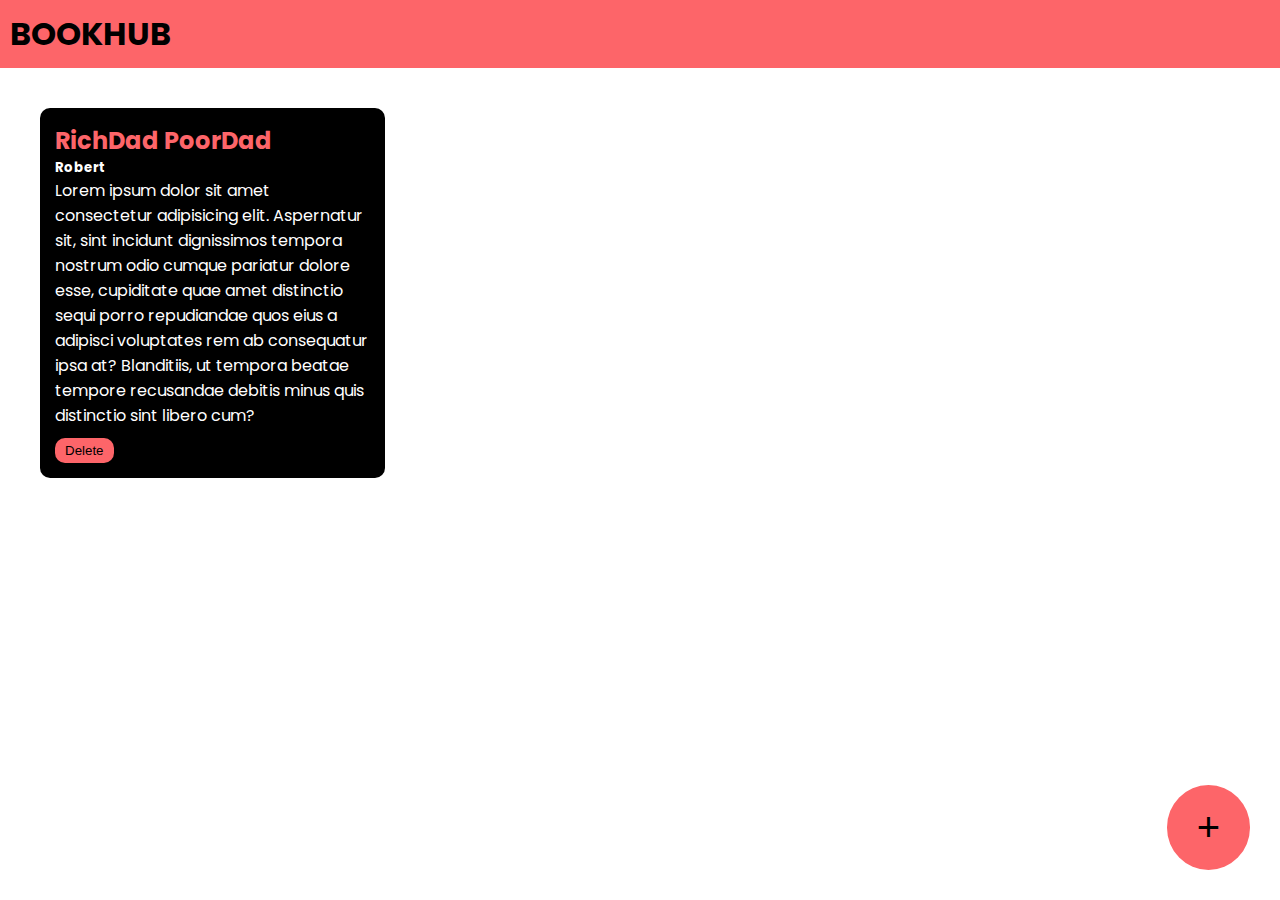
<file: Bookhub project/index.html>
<!DOCTYPE html>
<html lang="en">
<head>
    <meta charset="UTF-8">
    <meta name="viewport" content="width=device-width, initial-scale=1.0">
    <title>BOOKHUB</title>
    <link rel="stylesheet" href="style.css">
    <link rel="preconnect" href="https://fonts.googleapis.com">
<link rel="preconnect" href="https://fonts.gstatic.com" crossorigin>
<link href="https://fonts.googleapis.com/css2?family=Poppins&display=swap" rel="stylesheet">
</head>
<body>
    <div class="navbar">
        <h1>BOOKHUB</h1>
    </div>

    <div class="container">
        <div class="book-container">
            <h2>RichDad PoorDad</h2>
            <h5>Robert</h5>
            <p>Lorem ipsum dolor sit amet consectetur adipisicing elit. Aspernatur sit, sint incidunt dignissimos tempora nostrum odio cumque pariatur dolore esse, cupiditate quae amet distinctio sequi porro repudiandae quos eius a adipisci voluptates rem ab consequatur ipsa at? Blanditiis, ut tempora beatae tempore recusandae debitis minus quis distinctio sint libero cum?</p>
            <button onclick="deletebook(event)">Delete</button>
        </div>
    </div>
    

    <div class="popup-overlay"></div>

    <div class="popup-box">
        <h2>ADD BOOK</h2>
        <form>
            <input type ="text" placeholder="Book Title" id="book-title-input">
            <input type="text" placeholder="Book Author" id="book-author-input">
            <textarea placeholder="Short Description" id="book-description-input"></textarea>
            <button id="add-book">ADD</button>
            <button id="cancel-popup">CANCEL</button>
        </form>
    </div>

    <button class="add-button" id="add-popup-button">+</button>
    
    <script src="script.js"></script>
</body>
</html>
</file>
<file: Bookhub project/style.css>
*{
    margin: 0;
    padding: 0;
}

body{
    font-family: 'Poppins', sans-serif;
}

.navbar{
    background-color: #FD6569;
    padding: 10px;
}
.container{
    padding: 10px;
}

.book-container{
    padding: 15px;
    width: 25%;
    background-color: black;
    border-radius: 10px;
    color: white;
    margin: 30px;
    display: inline-block;
    vertical-align: top;
}

.book-container h2{
    color: #FD6569;
}

.book-container button{
    background-color: #FD6569;
    color: black;
    border-radius: 10px;
    padding-top: 5px;
    padding-bottom: 5px;
    padding-left: 10px;
    padding-right: 10px;
    border: none;
    margin-top: 10px;
}

.add-button{
    background-color: #FD6569;
    color: black;
    border-radius: 100%;
    padding-top: 20px;
    padding-bottom: 20px;
    padding-left: 30px;
    padding-right: 30px;
    font-size: 40px;
    border: none;
    position: fixed;
    bottom: 30px;
    right: 30px;
}

.popup-overlay{
    background-color:black;
    opacity: 0.8;
    position: absolute;
    width: 100%;
    height: 100%;
    top: 0;
    left: 0;
    z-index: 1;
    display: none;
}

.popup-box{
    background-color: #FD6569;
    width: 40%;
    padding: 40px;
    border-radius: 10px;
    position: absolute;
    top: 20%;
    left: 30%;
    z-index: 2;
    display: none;
}

.popup-box input{
    background: transparent;
    border: none;
    width: 100%;
    padding: 5px;
    margin: 5px;
    font-size: 20px;
    border-bottom:solid black 2px;
}
.popup-box textarea{
    background: transparent;
    width: 100%;
    padding: 5px;
    margin: 5px;
    font-size: 20px;
    border:solid black 2px;
}

.popup-box input::placeholder{
    color: black;
}

.popup-box textarea::placeholder{
    color: black;
}

.popup-box button{
    background-color: black;
    padding-left: 20px;
    padding-right: 20px;
    border: none;
    padding-top: 10px;
    padding-bottom: 10px;
    color: white;
    margin: 5px;
}

.popup-box input:focus{
    outline: none;
}


.popup-box textarea:focus{
    outline: none;
}
</file>
